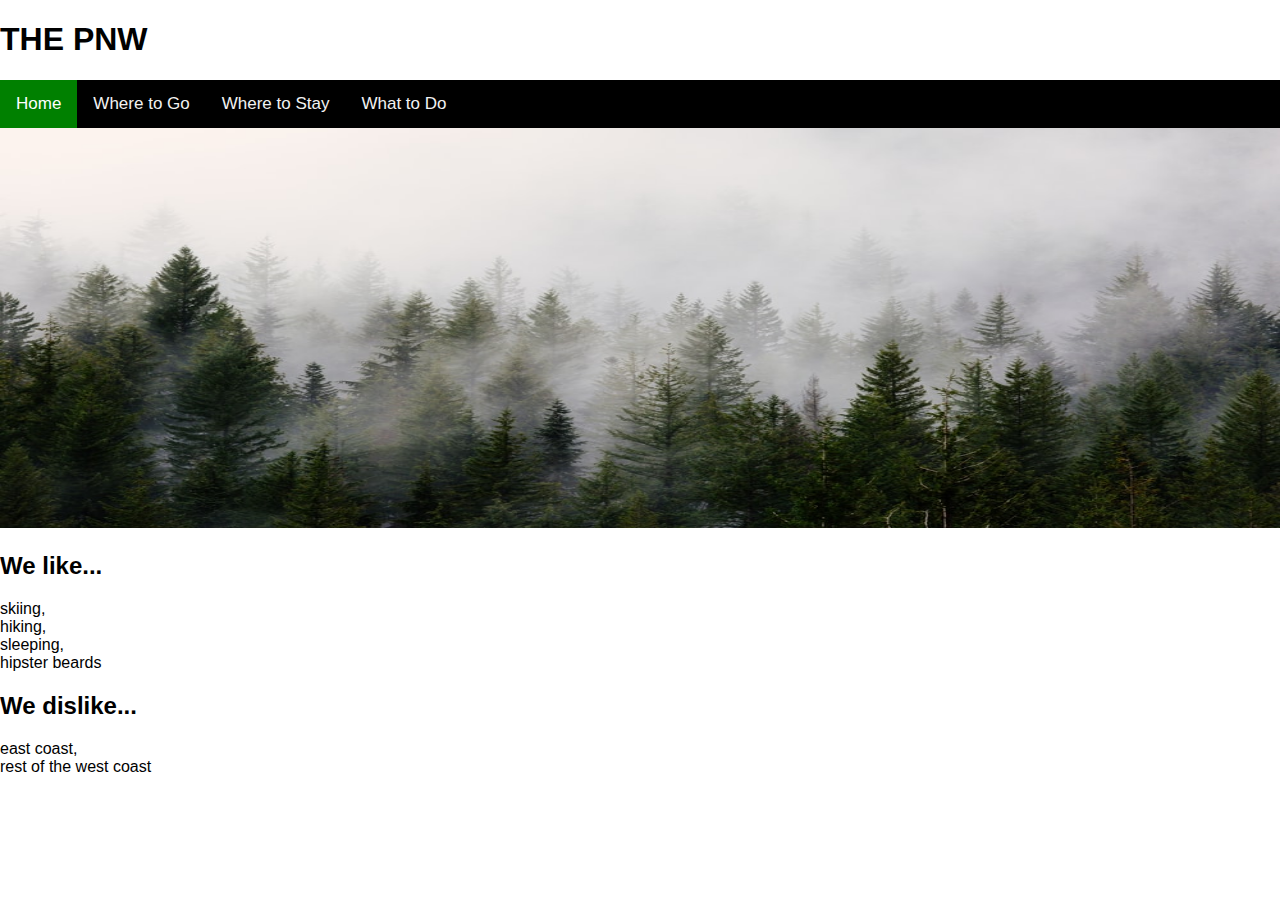
<file: index.html>
<!DOCTYPE html>
<html>
  <link rel="stylesheet" href="pnwhome.css">

  <head>
  <script src="pnwhome.js"></script>
  <h1>THE PNW</h1>
  </head>
  <body>
    <div class="topnav" id="myTopnav">
      <a href="pnw.html" class="active">Home</a>
      <a href="wheretogo.html">Where to Go</a>
      <a href="#wheretostay">Where to Stay</a>
      <a href="#whattodo">What to Do</a>
      <a href="javascript:void(0);" class="icon" onclick="myFunction()">
        <i class="fa fa-bars"></i>
      </a>
    </div>
    <img src = "pnw.png">
    <!-- <h1>Welcome to the PNW</h1> -->
    <!-- <div class="imageContainer">Welcome to the PNW</div -->
    <p> <h2>We like...</h2></p>
      <p><li> skiing,</li>
      <li>hiking,</li>
      <li>sleeping,</li>
      <li>hipster beards</li>
       </p>
      <p> <h2> We dislike...</h2></p>
        <li>east coast,</li>
        <li>rest of the west coast</li>
        </p>
  </body>
</html>
</file>
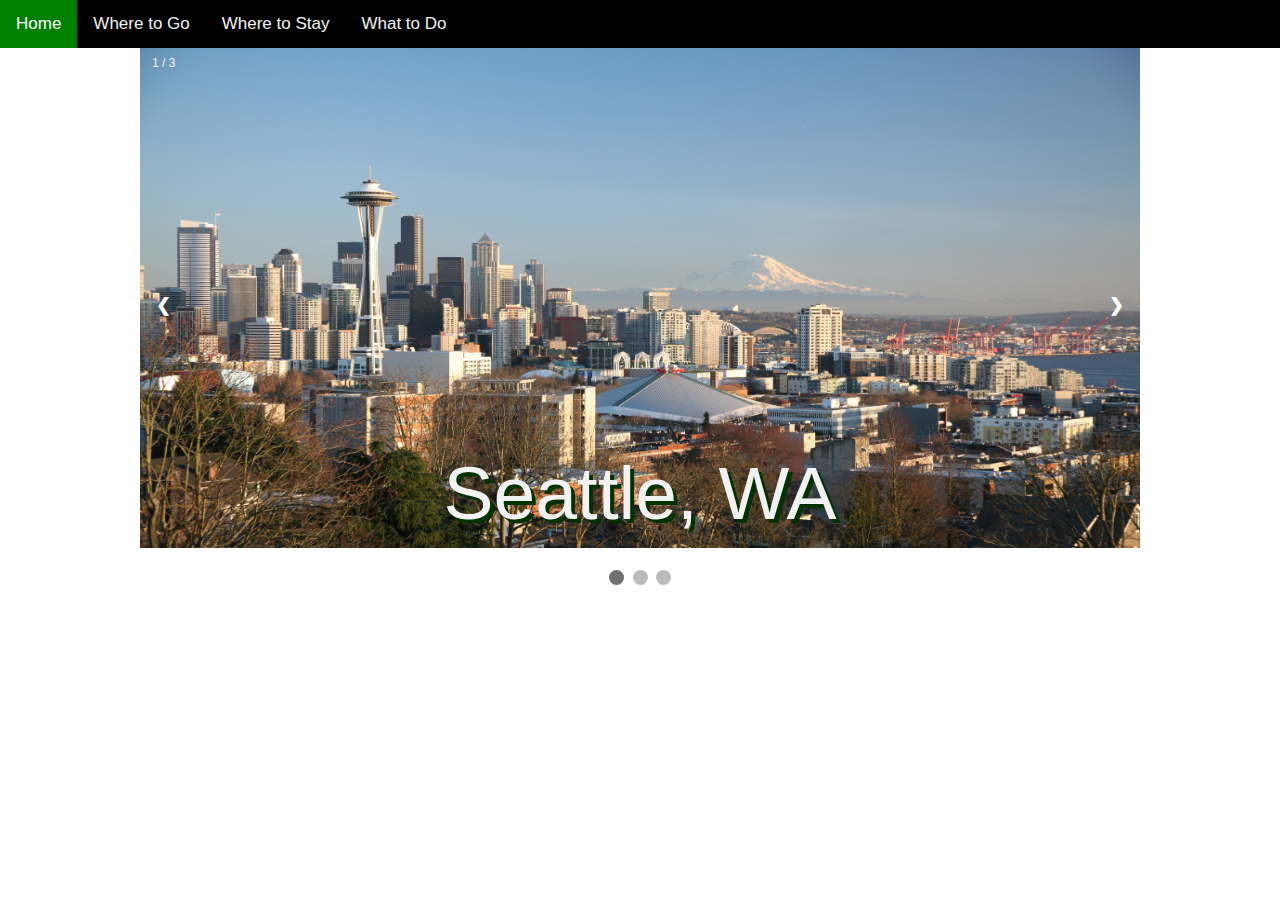
<file: wheretogo.html>
<!DOCTYPE html>
<html>
<head>
  <link rel="stylesheet" href="pnwwheretogo.css">

</head>

<body>
  <div class="topnav" id="myTopnav">
    <a href="pnw.html" class="active">Home</a>
    <a href="wheretogo.html">Where to Go</a>
    <a href="#wheretostay">Where to Stay</a>
    <a href="#whattodo">What to Do</a>
    <a href="javascript:void(0);" class="icon" onclick="myFunction()">
      <i class="fa fa-bars"></i>
    </a>
  </div>
  <!-- <p><img src = "seattle.png"></p> -->
  <!-- <p> Seattle WA </p> -->
  <!-- Slideshow container -->
<div class="slideshow-container">

  <!-- Full-width images with number and caption text -->
  <div class="mySlides fade">
    <div class="numbertext">1 / 3</div>
    <img src="seattle.png" style="width:100%" alt ="This is an image of Seattle Washington">
    <div class="text">Seattle, WA</div>
  </div>

  <div class="mySlides fade">
    <div class="numbertext">2 / 3</div>
    <img src="hood.png" style="width:100%" alt = "This is an image of Mount Hood in Oregon">
    <div class="text">Mt.Hood, Oregon</div>
  </div>

  <div class="mySlides fade">
    <div class="numbertext">3 / 3</div>
    <img src="victoria.png" style="width:100%" alt = "This is an image of Victoria, British Columbia">
    <div class="text">Victoria, British Columbia</div>
  </div>

  <!-- Next and previous buttons -->
  <a class="prev" onclick="plusSlides(-1)">&#10094;</a>
  <a class="next" onclick="plusSlides(1)">&#10095;</a>
</div>
<br>

<!-- The dots -->
<div style="text-align:center">
  <span class="dot" onclick="currentSlide(1)"></span>
  <span class="dot" onclick="currentSlide(2)"></span>
  <span class="dot" onclick="currentSlide(3)"></span>
</div>
<script src="pnwwheretogo.js"></script>
</body>
</file>
<file: pnwhome.css>
<link href ="https://fonts.googleapis.com/css?family=Montserrat&display=swap" rel="stylesheet">
h1 {font-family: 'Montserrat', sans-serif;}

img {
  height: 400px;
  width: 100%;
  background-color: powderblue;
}

body {
  margin: 0;
  font-family: Arial, Helvetica, sans-serif;
}

.topnav {
  overflow: hidden;
  background-color: black;
}

.topnav a {
  float: left;
  display: block;
  color: #f2f2f2;
  text-align: center;
  padding: 14px 16px;
  text-decoration: none;
  font-size: 17px;
}

.topnav a:hover {
  background-color:hsl(120, 100%, 25%);
  color: black;
}

.topnav a.active {
  background-color:hsl(120, 100%, 25%) ;
  color: white;
}

.topnav .icon {
  display: none;
}

@media screen and (max-width: 600px) {
  .topnav a:not(:first-child) {display: none;}
  .topnav a.icon {
    float: right;
    display: block;
  }
}

@media screen and (max-width: 600px) {
  .topnav.responsive {position: relative;}
  .topnav.responsive .icon {
    position: absolute;
    right: 0;
    top: 0;
  }
  .topnav.responsive a {
    float: none;
    display: block;
    text-align: left;
  }
}
</file>
<file: pnwwheretogo.css>
body{
  margin: 0;
  font-family: Arial, Helvetica, sans-serif;
}

.topnav {
  overflow: hidden;
  background-color: black;
}

.topnav a {
  float: left;
  display: block;
  color: #f2f2f2;
  text-align: center;
  padding: 14px 16px;
  text-decoration: none;
  font-size: 17px;
}

.topnav a:hover {
  background-color:hsl(120, 100%, 25%);
  color: black;
}

.topnav a.active {
  background-color:hsl(120, 100%, 25%) ;
  color: white;
}

.topnav .icon {
  display: none;
}

@media screen and (max-width: 600px) {
  .topnav a:not(:first-child) {display: none;}
  .topnav a.icon {
    float: right;
    display: block;
  }
}

@media screen and (max-width: 600px) {
  .topnav.responsive {position: relative;}
  .topnav.responsive .icon {
    position: absolute;
    right: 0;
    top: 0;
  }
  .topnav.responsive a {
    float: none;
    display: block;
    text-align: left;
  }
}

img {
  height: 200px;
  width: 30%;
  background-color: powderblue;
}

* {box-sizing:border-box}

/* Slideshow container */
.slideshow-container {
  max-width: 1000px;
  position: relative;
  margin: auto;
}

/* Hide the images by default */
.mySlides {
  display: none;
}

/* Next & previous buttons */
.prev, .next {
  cursor: pointer;
  position: absolute;
  top: 50%;
  width: auto;
  margin-top: -22px;
  padding: 16px;
  color: white;
  font-weight: bold;
  font-size: 18px;
  transition: 0.6s ease;
  border-radius: 0 3px 3px 0;
  user-select: none;
}

/* Position the "next button" to the right */
.next {
  right: 0;
  border-radius: 3px 0 0 3px;
}

/* On hover, add a black background color with a little bit see-through */
.prev:hover, .next:hover {
  background-color: rgba(0,0,0,0.8);
}

/* Caption text */
.text {
  color: #f2f2f2;
  font-size: 15px;
  padding: 8px 12px;
  position: absolute;
  bottom: 8px;
  width: 100%;
  text-align: center;
}

/* Number text (1/3 etc) */
.numbertext {
  color: #f2f2f2;
  font-size: 12px;
  padding: 8px 12px;
  position: absolute;
  top: 0;
}

/* The dots/bullets/indicators */
.dot {
  cursor: pointer;
  height: 15px;
  width: 15px;
  margin: 0 2px;
  background-color: #bbb;
  border-radius: 50%;
  display: inline-block;
  transition: background-color 0.6s ease;
}

.active, .dot:hover {
  background-color: #717171;
}

/* Fading animation */
.fade {
  -webkit-animation-name: fade;
  -webkit-animation-duration: 1.5s;
  animation-name: fade;
  animation-duration: 1.5s;
}

@-webkit-keyframes fade {
  from {opacity: .4}
  to {opacity: 1}
}

@keyframes fade {
  from {opacity: .4}
  to {opacity: 1}
}

img {
  height: 500px;
  width: 100%;
  background-color: powderblue;
}

.text {
  font-size: 75px;
  text-shadow: 4px 4px #003300;
}
</file>
